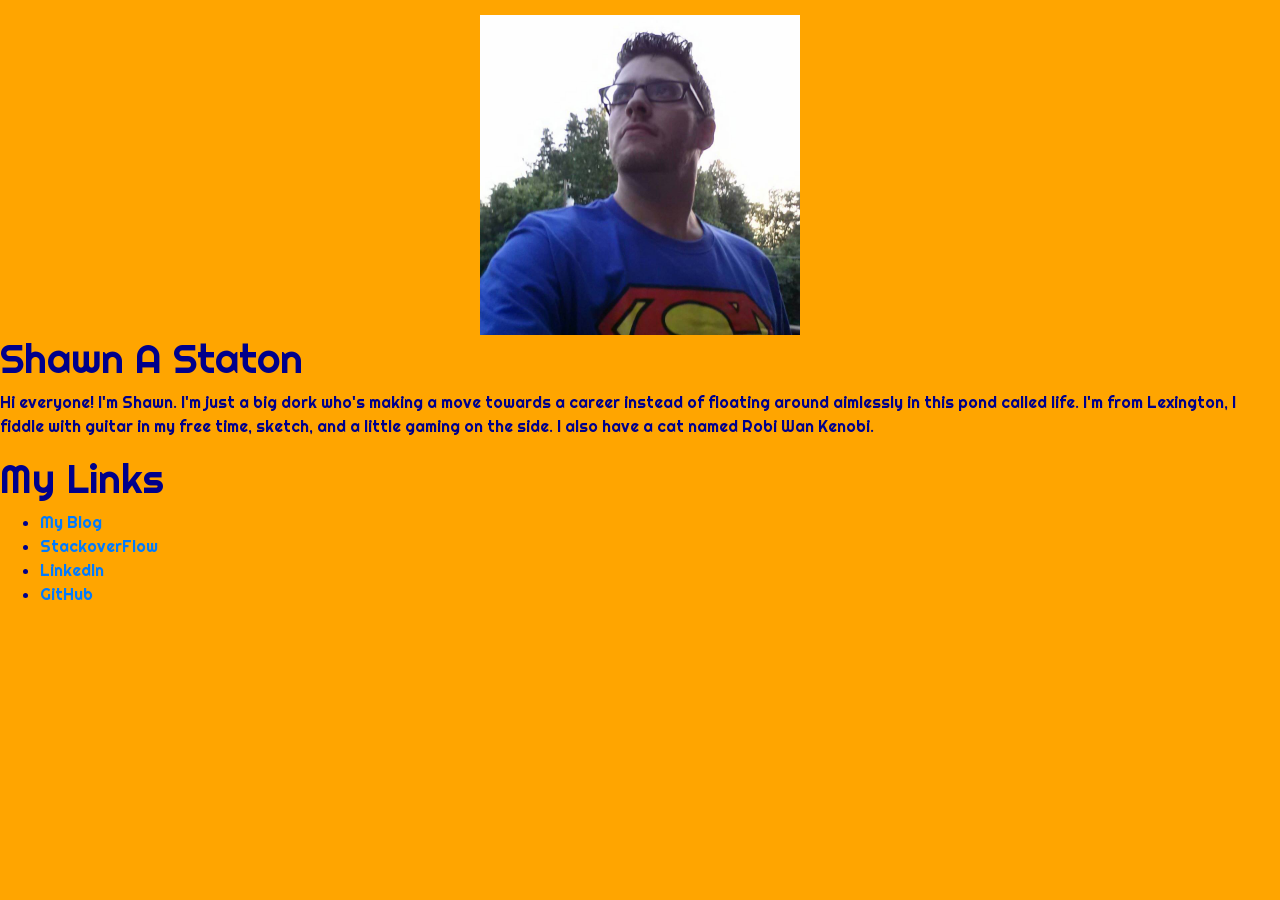
<file: profile_website/index.html>
<!DOCTYPE html>
<html lang="en">
<head>
    <meta charset="UTF-8">
    <meta name="viewport" content="width=device-width, initial-scale=1.0">
    <meta http-equiv="X-UA-Compatible" content="ie=edge">
    <link rel="stylesheet" href="https://stackpath.bootstrapcdn.com/bootstrap/4.3.1/css/bootstrap.min.css" integrity="sha384-ggOyR0iXCbMQv3Xipma34MD+dH/1fQ784/j6cY/iJTQUOhcWr7x9JvoRxT2MZw1T" crossorigin="anonymous">
    <script src="https://code.jquery.com/jquery-3.3.1.slim.min.js" integrity="sha384-q8i/X+965DzO0rT7abK41JStQIAqVgRVzpbzo5smXKp4YfRvH+8abtTE1Pi6jizo" crossorigin="anonymous"></script>
    <script src="https://cdnjs.cloudflare.com/ajax/libs/popper.js/1.14.7/umd/popper.min.js" integrity="sha384-UO2eT0CpHqdSJQ6hJty5KVphtPhzWj9WO1clHTMGa3JDZwrnQq4sF86dIHNDz0W1" crossorigin="anonymous"></script>
    <script src="https://stackpath.bootstrapcdn.com/bootstrap/4.3.1/js/bootstrap.min.js" integrity="sha384-JjSmVgyd0p3pXB1rRibZUAYoIIy6OrQ6VrjIEaFf/nJGzIxFDsf4x0xIM+B07jRM" crossorigin="anonymous"></script>
    
    <link href="https://fonts.googleapis.com/css?family=Righteous" rel="stylesheet">
    <link rel="stylesheet" href="styles.css">
    
<title>Shawn's Profile</title>

    </head>

            <body>
                <img src="assets/SuperShawn.jpg"  alt="Shawn Staton">
                    <h1>Shawn A Staton</h1>
                        <p>
                        Hi everyone! I'm Shawn. I'm just a big dork who's making a move towards a career instead of floating around aimlessly in this pond called life.
                     I'm from Lexington, I fiddle with guitar in my free time, sketch, and a little gaming on the side. I also have a cat named Robi Wan Kenobi.
                        </p>
                           
            
<h1>My Links</h1>
        
    <nav>
            <ul>
                <li><a href="Blog.html">My Blog</a></li>
                <li><a href="https://stackoverflow.com/users/10421609/shawn-a-staton">StackoverFlow</a></li>
                <li><a href="https://www.linkedin.com/in/shawn-staton-827ab9171/">LinkedIn</a></li>
                <li><a href="https://github.com/Anansi86">GitHub</a></li>   
            </ul>
    </nav>

</body>

</html>
</file>
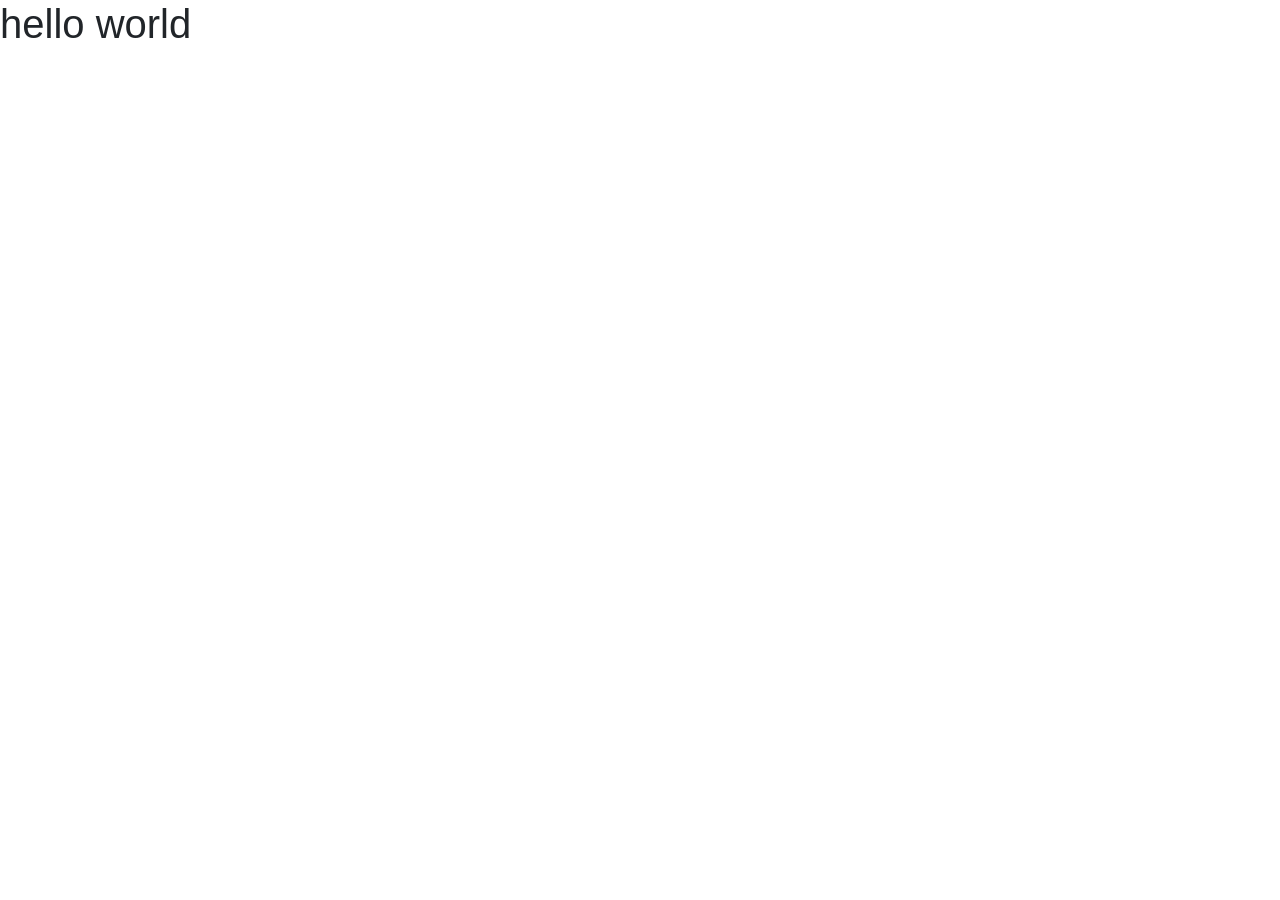
<file: blogMain.html>
<!doctype html>
<html lang="en">
  <head>
    <title>Title</title>
   
    <meta charset="utf-8">
    <meta name="viewport" content="width=device-width, initial-scale=1, shrink-to-fit=no">

   
    <link rel="stylesheet" href="https://stackpath.bootstrapcdn.com/bootstrap/4.1.3/css/bootstrap.min.css" integrity="sha384-MCw98/SFnGE8fJT3GXwEOngsV7Zt27NXFoaoApmYm81iuXoPkFOJwJ8ERdknLPMO" crossorigin="anonymous">
    <script src="https://code.jquery.com/jquery-3.3.1.slim.min.js" integrity="sha384-q8i/X+965DzO0rT7abK41JStQIAqVgRVzpbzo5smXKp4YfRvH+8abtTE1Pi6jizo" crossorigin="anonymous"></script>
    <script src="https://cdnjs.cloudflare.com/ajax/libs/popper.js/1.14.3/umd/popper.min.js" integrity="sha384-ZMP7rVo3mIykV+2+9J3UJ46jBk0WLaUAdn689aCwoqbBJiSnjAK/l8WvCWPIPm49" crossorigin="anonymous"></script>
    <script src="https://stackpath.bootstrapcdn.com/bootstrap/4.1.3/js/bootstrap.min.js" integrity="sha384-ChfqqxuZUCnJSK3+MXmPNIyE6ZbWh2IMqE241rYiqJxyMiZ6OW/JmZQ5stwEULTy" crossorigin="anonymous"></script>
</head>
  <body>
     <h1>hello world</h1> 
    </body>
</html>
</file>
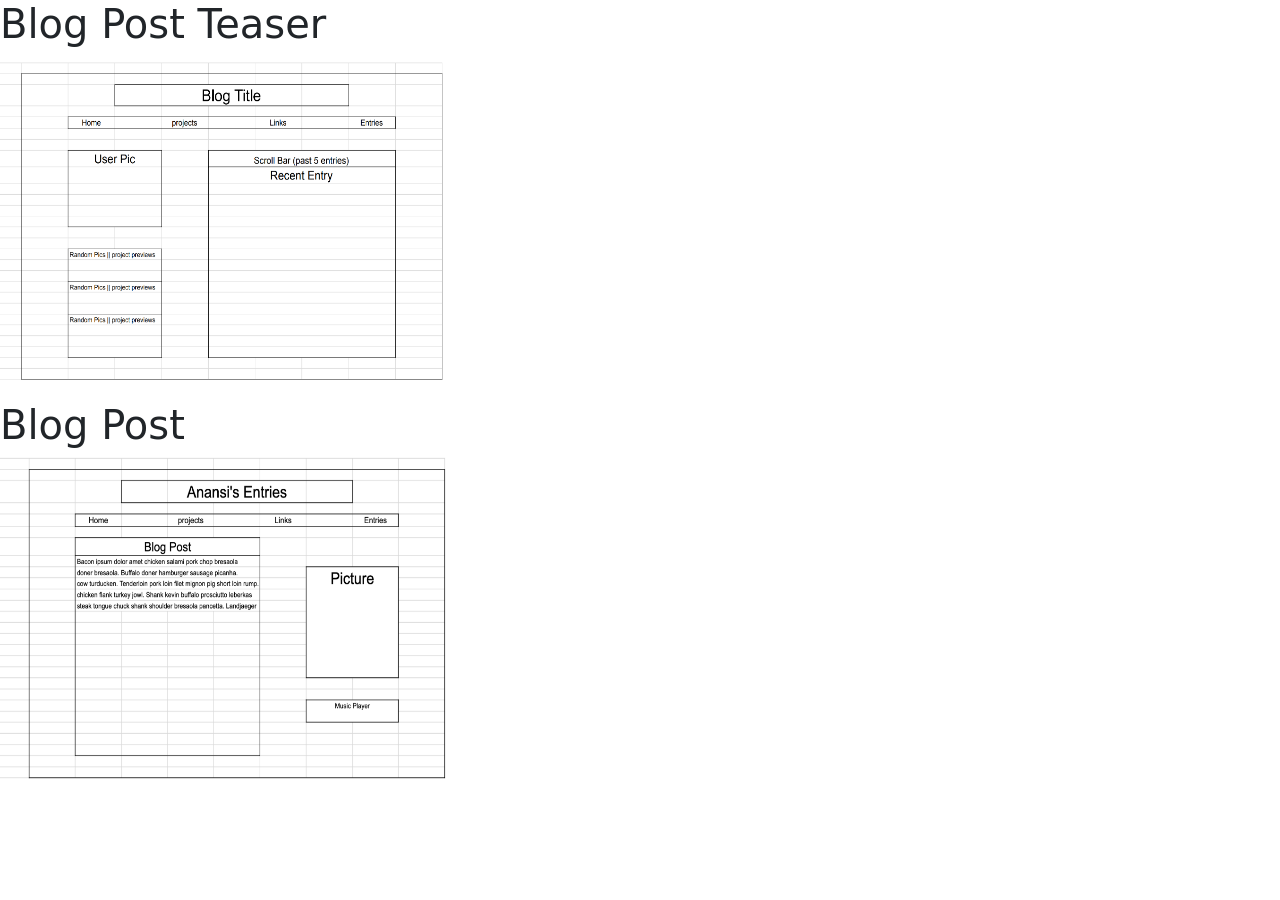
<file: styleguide.html>
<!DOCTYPE html>
<html lang="en">
<head>
    <meta charset="UTF-8">
    <meta http-equiv="X-UA-Compatible" content="IE=edge">
    <meta name="viewport" content="width=device-width, initial-scale=1.0">
    <title>Mock-up</title>
    <link href="https://cdn.jsdelivr.net/npm/bootstrap@5.2.1/dist/css/bootstrap.min.css" rel="stylesheet" integrity="sha384-iYQeCzEYFbKjA/T2uDLTpkwGzCiq6soy8tYaI1GyVh/UjpbCx/TYkiZhlZB6+fzT" crossorigin="anonymous">
</head>
   
    <h1>Blog Post Teaser</h1>
        <div class=”container blog-teaser”>
            <div class=”row”>
                <div class=”col-12”>
                    <img src="img/Screen Shot wireframe.png" width="460" height="345">
                </div>
            </div>
       </div>

    <h1>Blog Post</h1>
       <div class=”container blog-post”>
         <div class=”row”>
            <div class=”col-12”>
                <img src="img/Screen Shot blog post.png" width="460" height="345">
            </div>
         </div>
      </div>
    
       

<body>
 
    <script src="https://cdn.jsdelivr.net/npm/bootstrap@5.2.1/dist/js/bootstrap.bundle.min.js" integrity="sha384-u1OknCvxWvY5kfmNBILK2hRnQC3Pr17a+RTT6rIHI7NnikvbZlHgTPOOmMi466C8" crossorigin="anonymous"></script>    
</body>
</html>
</file>
<file: profile_website/styles.css>
body {
    margin: 0px;
    font-family: 'Righteous', cursive;
    color: darkblue;
    background-color: orange;
 }


img { 
    width: 25%;
    display: block;
    margin-left: auto;
    margin-right: auto;
    margin-top: 15px;
}

.btn-default {
    top: 25%;
    left:25%; 
    color: #999; 
    background: #fffccc; 
} 

.navbar {
    margin-bottom:0;
}

section {
    width:100%; float:left;
}

.banner-section {
    background-image:url("https://static.pexels.com/photos/373912/pexels-photo-373912.jpeg"); background-size:cover; height: 380px; left: 0; position: absolute; top: 0; background-position:0;
}

.post-title-block {
    padding:100px 0;
}

.post-title-block h1 {
    color: #fff; font-size: 85px; font-weight: bold; text-transform: capitalize;
}

.post-title-block li {
    font-size:20px; color: #fff;
}

.image-block {
    float:left; width:100%; margin-bottom:10px;
}

.footer-link {
    float:left; width:100%; background:#222222; text-align:center; padding:30px;
}

.footer-link a {
    color:#A9FD00; font-size:18px; text-transform:uppercase;
}



/* -------for my header--------- */

.cycle {
    background-image: url(http://i.imgur.com/cxAGkCf.jpg);
    height: 415px;
    cursor: move;
  }
  .box {
    width: 512px;
    margin: 0 auto;
    font-family: arial, sans-serif;
  }
</file>
